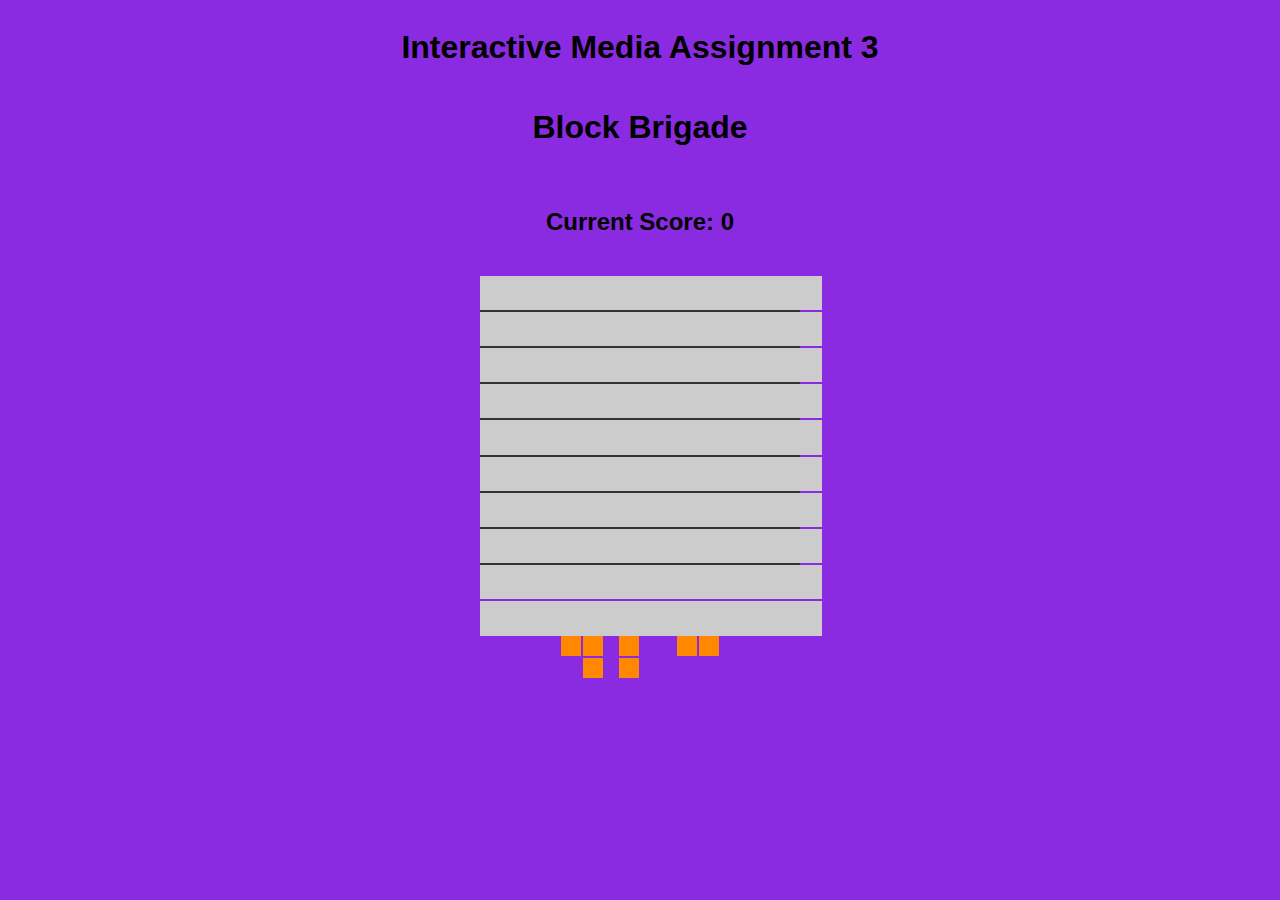
<file: Assigment 3 Sumbission/index.html>
<!DOCTYPE html>
<html lang="en">
<head>
  <meta charset="UTF-8" />
  <meta name="viewport" content="width=device-width, initial-scale=1.0" />
  <title>Interactive Media Assigment 3</title>
  <link rel="stylesheet" href="style.css" />
</head>
<body>
    <h1>Interactive Media Assignment 3</h1>
    <h1>Block Brigade</h1>
  
    <div id="game-container">
      <h2>Current Score: <span id="score">0</span></h2>
      <h2 id="game-over" style="color:red; display:none;">YOU LOSE!</h2>
  
      <div id="game-board"></div>
      <div id="block-tray"></div>
    </div>
  
    <script src="script.js"></script>
  </body>
</html>
</file>
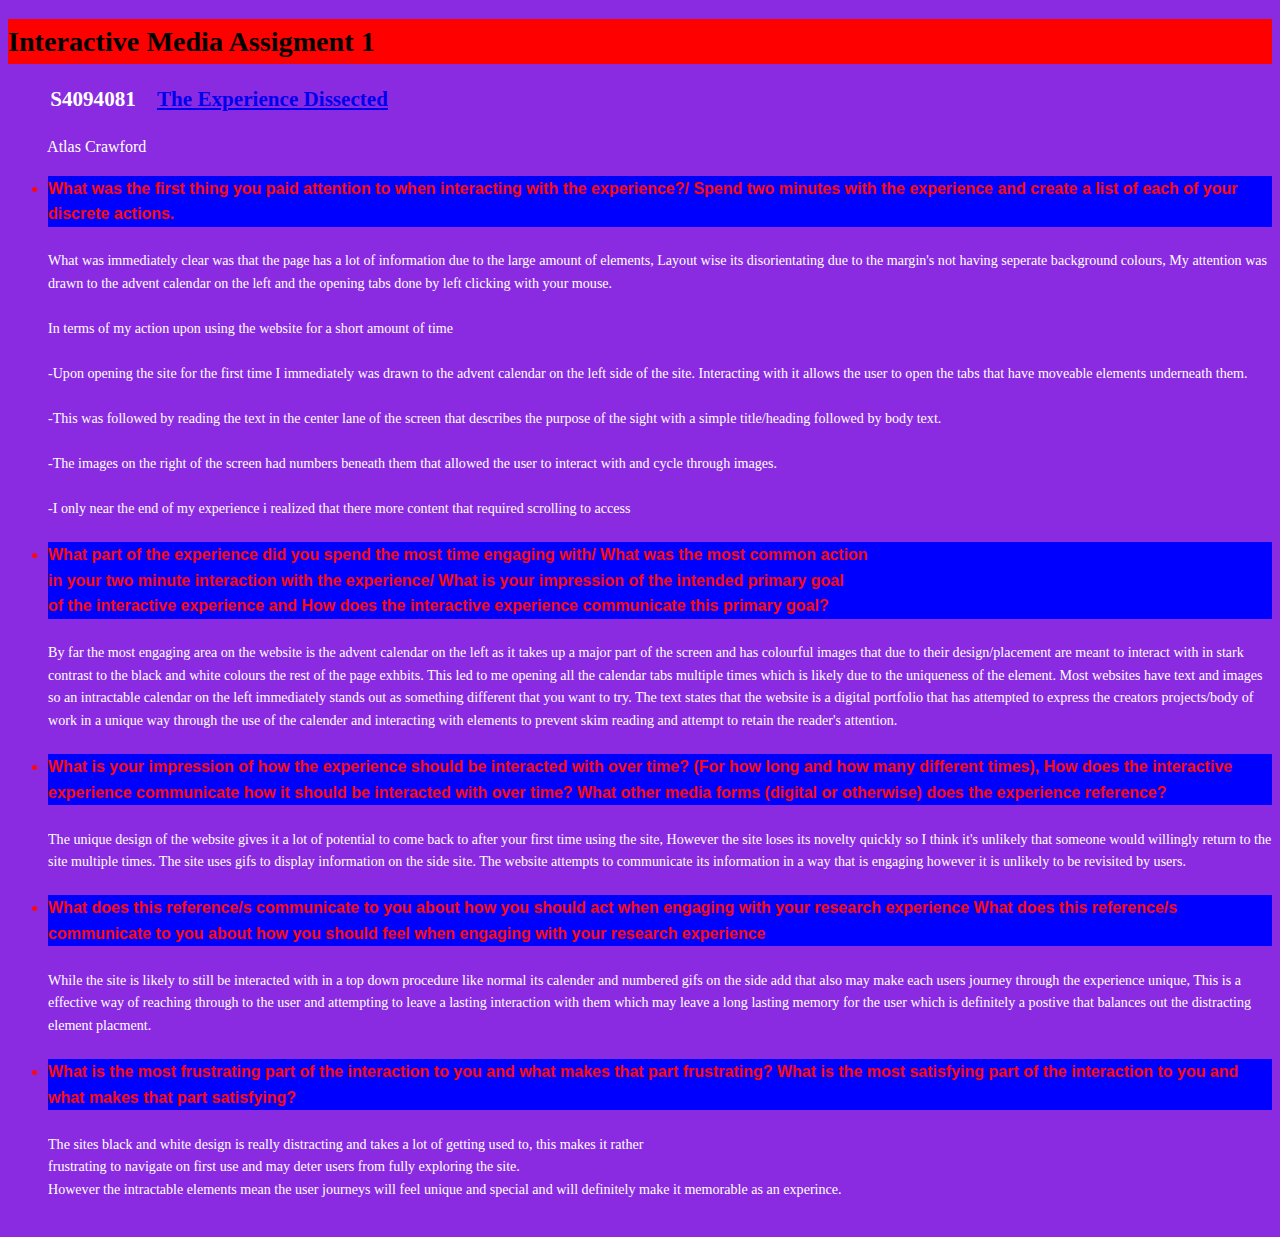
<file: assignment1/index.html>
<!DOCTYPE html>
<html lang="en">
  <head>
    <meta charset="UTF-8" />
    <meta name="viewport" content="width=, initial-scale=1.0" />
    <title>Interactive Media Assigment 1</title>
    <link rel="stylesheet" href="style.css" />
  </head>
  <body>
    <h1>Interactive Media Assigment 1</h1>
    <h2>
      &nbsp; &nbsp; &nbsp; &nbsp; S4094081 &nbsp; &nbsp;<a
        href="https://www.myoungaekim.com/"
        >The Experience Dissected</a
      >
    </h2>
    <h3>&nbsp; &nbsp; &nbsp; &nbsp; &nbsp; Atlas Crawford</h3>
    <ul>
      <li>
        What was the first thing you paid attention to when interacting with the
        experience?/ Spend two minutes with the experience and create a list of
        each of your discrete actions.
      </li>
      <body>
        <br />
        What was immediately clear was that the page has a lot of information
        due to the large amount of elements, Layout wise its disorientating due
        to the margin's not having seperate background colours, My attention was
        drawn to the advent calendar on the left and the opening tabs done by
        left clicking with your mouse.
      </body>
      <br />
      <br />
      <body>
        In terms of my action upon using the website for a short amount of time
        <br />
        <br />
        -Upon opening the site for the first time I immediately was drawn to the
        advent calendar on the left side of the site. Interacting with it allows
        the user to open the tabs that have moveable elements underneath them.
        <br />
        <br />
        -This was followed by reading the text in the center lane of the screen
        that describes the purpose of the sight with a simple title/heading
        followed by body text.
        <br />
        <br />
        -The images on the right of the screen had numbers beneath them that
        allowed the user to interact with and cycle through images.
        <br />
        <br />
        -I only near the end of my experience i realized that there more content
        that required scrolling to access
        <br />
        <br />
      </body>
      <li>
        What part of the experience did you spend the most time engaging with/
        What was the most common action<br />
        in your two minute interaction with the experience/ What is your
        impression of the intended primary goal <br />
        of the interactive experience and How does the interactive experience
        communicate this primary goal?
      </li>
      <br />
      <body>
        By far the most engaging area on the website is the advent calendar on
        the left as it takes up a major part of the screen and has colourful
        images that due to their design/placement are meant to interact with in
        stark contrast to the black and white colours the rest of the page
        exhbits. This led to me opening all the calendar tabs multiple times
        which is likely due to the uniqueness of the element. Most websites have
        text and images so an intractable calendar on the left immediately
        stands out as something different that you want to try. The text states
        that the website is a digital portfolio that has attempted to express
        the creators projects/body of work in a unique way through the use of
        the calender and interacting with elements to prevent skim reading and
        attempt to retain the reader's attention.
      </body>
      <br />
      <br />
      <li>
        What is your impression of how the experience should be interacted with
        over time? (For how long and how many different times), How does the
        interactive experience communicate how it should be interacted with over
        time? What other media forms (digital or otherwise) does the experience
        reference?
      </li>
      <br />

      <body>
        The unique design of the website gives it a lot of potential to come
        back to after your first time using the site, However the site loses its
        novelty quickly so I think it's unlikely that someone would willingly
        return to the site multiple times. The site uses gifs to display
        information on the side site. The website attempts to communicate its
        information in a way that is engaging however it is unlikely to be
        revisited by users.
      </body>
      <br />
      <br />
      <li>
        What does this reference/s communicate to you about how you should act
        when engaging with your research experience What does this reference/s
        communicate to you about how you should feel when engaging with your
        research experience
      </li>
      <br />
      <body>
        While the site is likely to still be interacted with in a top down
        procedure like normal its calender and numbered gifs on the side add
        that also may make each users journey through the experience unique,
        This is a effective way of reaching through to the user and attempting
        to leave a lasting interaction with them which may leave a long lasting
        memory for the user which is definitely a postive that balances out the
        distracting element placment.
      </body>
      <br />
      <br />
      <li>
        What is the most frustrating part of the interaction to you and what
        makes that part frustrating? What is the most satisfying part of the
        interaction to you and what makes that part satisfying?
      </li>
      <br />
      <body>
        The sites black and white design is really distracting and takes a lot
        of getting used to, this makes it rather <br />frustrating to navigate
        on first use and may deter users from fully exploring the site.
        <br />However the intractable elements mean the user journeys will feel
        unique and special and will definitely make it memorable as an
        experince.
      </body>
      <br />
      <br />
    </ul>
  </body>
</html>
</file>
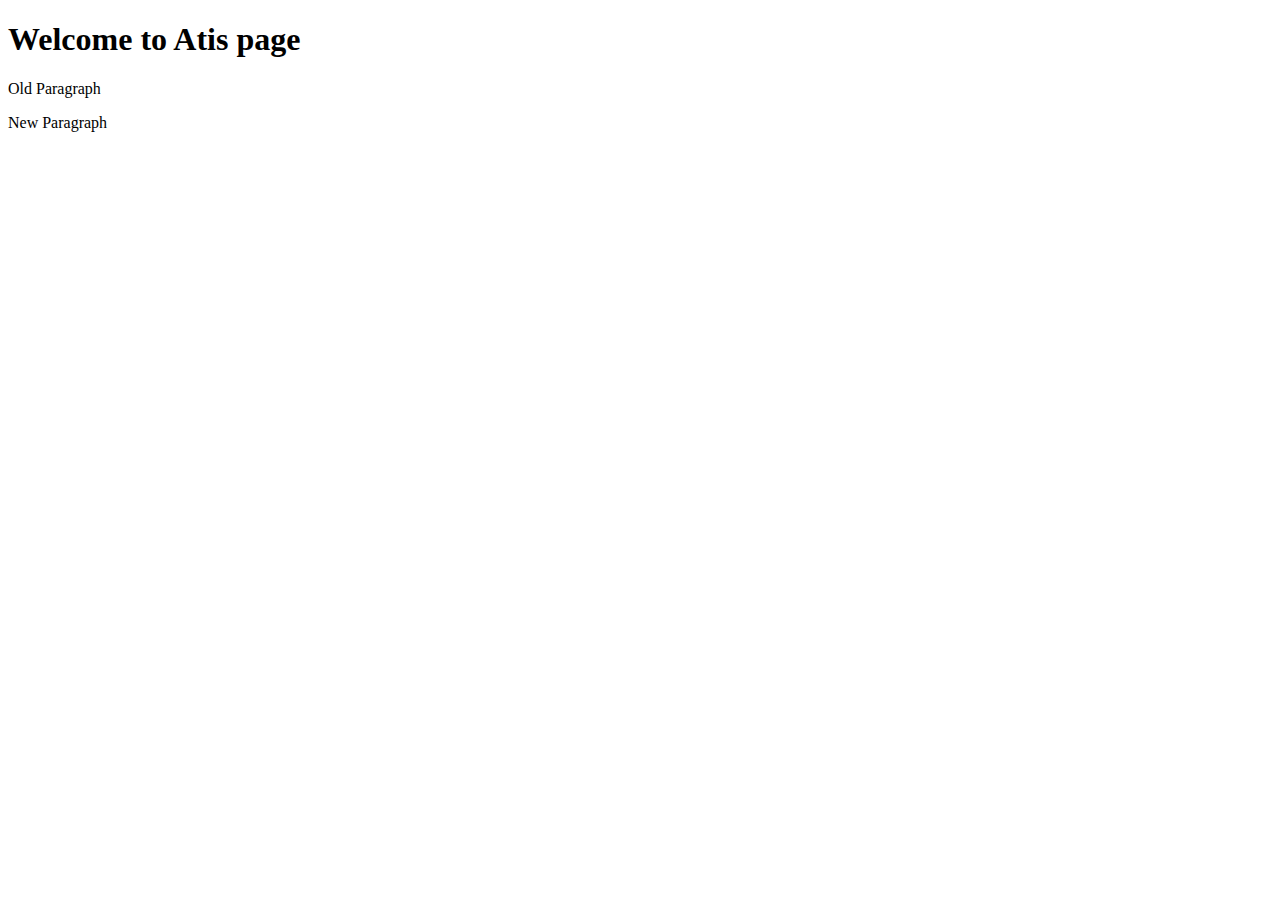
<file: Weekly Modules/week1/index.html>
<!DOCTYPE html>
<html lang="en">
  <head>
    <meta charset="UTF-8" />
    <meta name="viewport" content="width=, initial-scale=1.0" />
    <title>Document</title>
  </head>
  <body>
    <h1>Welcome to Atis page</h1>

    <p>Old Paragraph</p>
    <p>New Paragraph</p>
  </body>
</html>
</file>
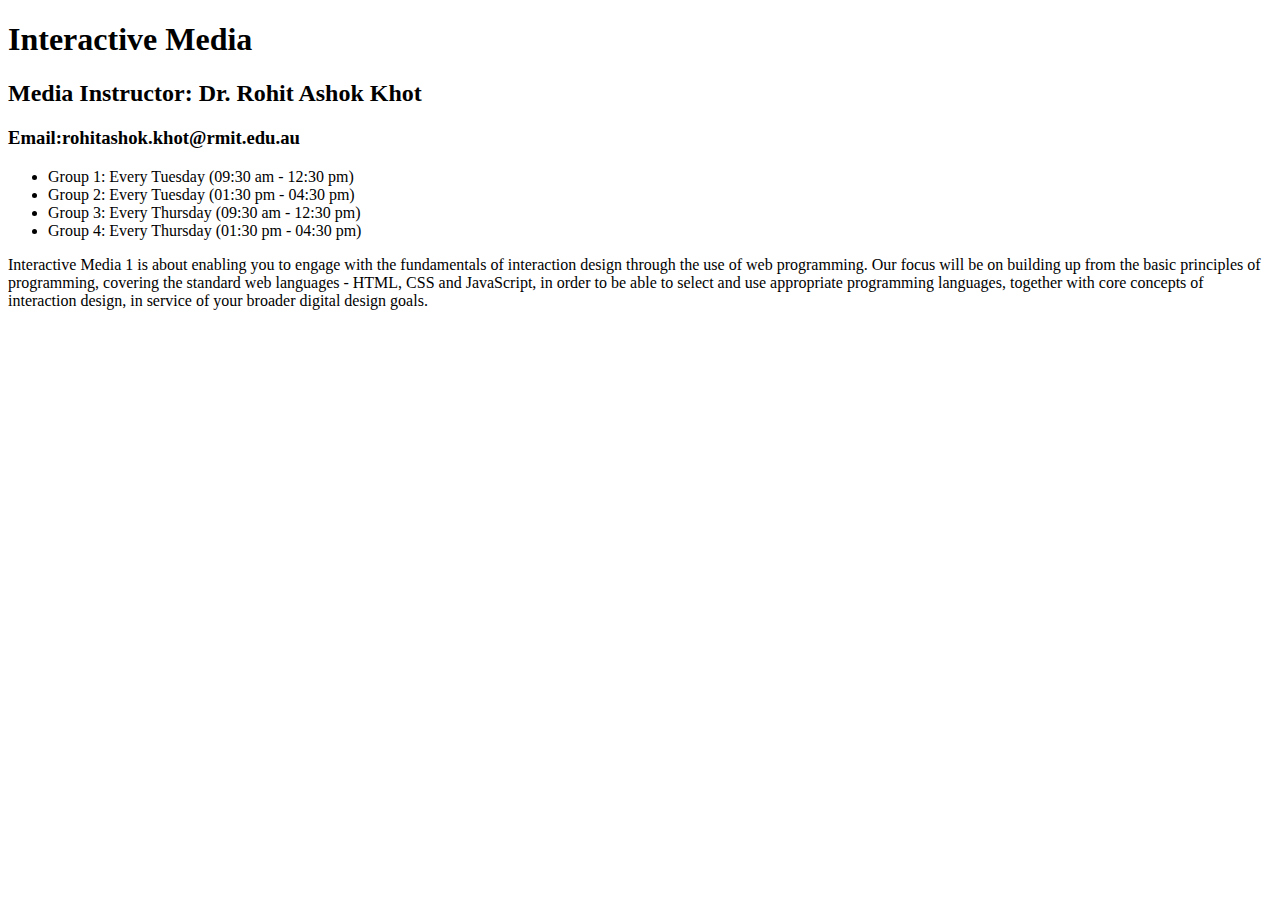
<file: Weekly Modules/week2/index.html>
<!DOCTYPE html>
<html lang="en">
  <head>
    <meta charset="UTF-8" />
    <meta name="viewport" content="width=, initial-scale=1.0" />
    <title>htmlpractice</title>
  </head>
  <body>
    <h1>Interactive Media</h1>
    <h2>Media Instructor: Dr. Rohit Ashok Khot</h2>
    <h3>Email:rohitashok.khot@rmit.edu.au</h3>
    <ul>
      <li>Group 1: Every Tuesday (09:30 am - 12:30 pm)</li>
      <li>Group 2: Every Tuesday (01:30 pm - 04:30 pm)</li>
      <li>Group 3: Every Thursday (09:30 am - 12:30 pm)</li>
      <li>Group 4: Every Thursday (01:30 pm - 04:30 pm)</li>
    </ul>
    Interactive Media 1 is about enabling you to engage with the fundamentals of
    interaction design through the use of web programming. Our focus will be on
    building up from the basic principles of programming, covering the standard
    web languages - HTML, CSS and JavaScript, in order to be able to select and
    use appropriate programming languages, together with core concepts of
    interaction design, in service of your broader digital design goals.
  </body>
</html>
</file>
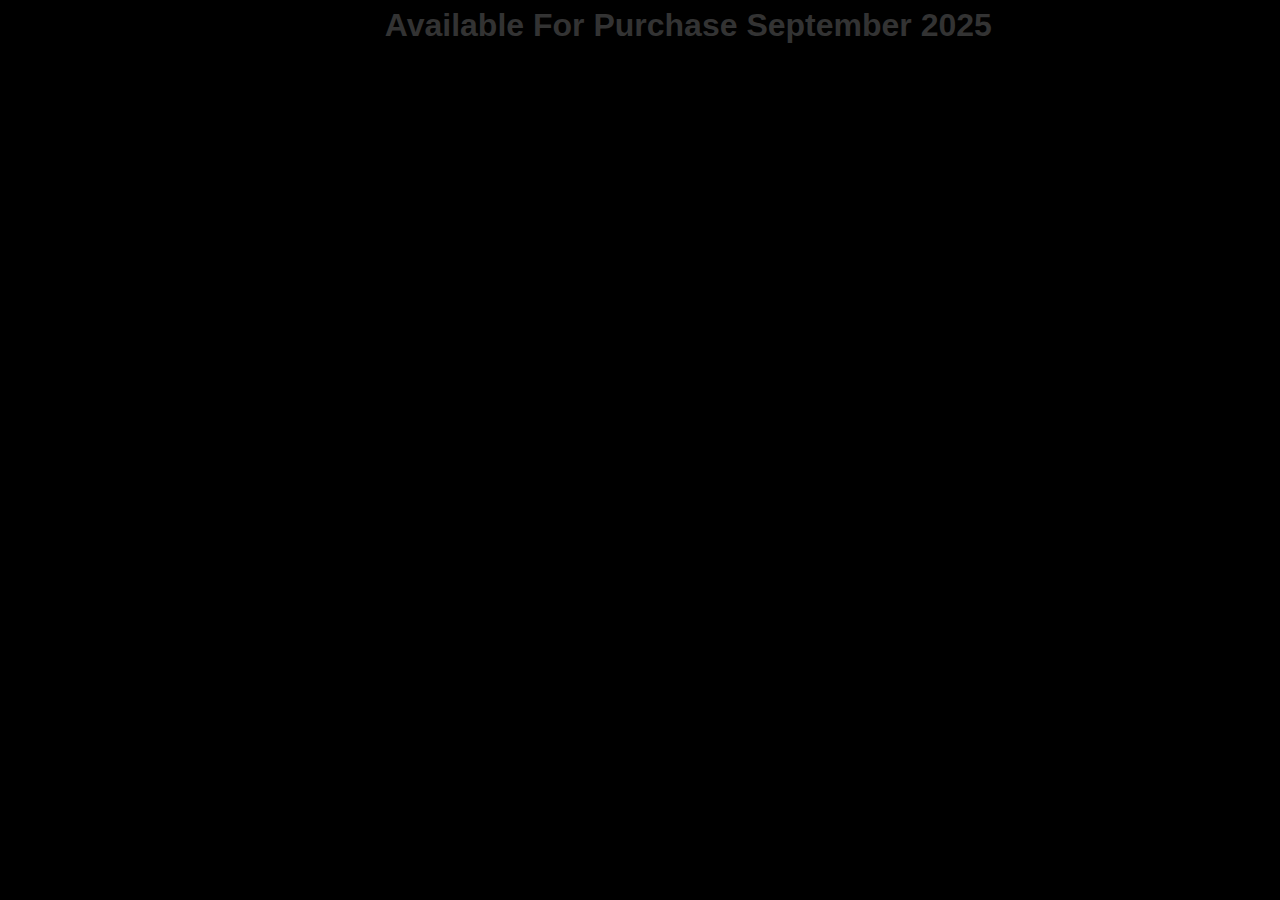
<file: index2.html>
<!DOCTYPE html>
<html lang="en">
  <head>
    <meta charset="UTF-8" />
    <meta name="viewport" content="width=, initial-scale=1.0" />
    <title>Interactive Media Assigment 1</title>
    <link rel="stylesheet" href="style.css" />
  </head>
  <body>
    <h1>&nbsp;&nbsp;&nbsp;&nbsp;&nbsp;&nbsp;&nbsp;&nbsp;&nbsp;&nbsp; Available For Purchase September 2025</h1>
    
      </body>
      <br />
      <br />
    </ul>
  </body>
</html>
</file>
<file: Assigment 3 Sumbission/style.css>
body {
    font-family: Arial, sans-serif;
    display: flex;
    flex-direction: column;
    align-items: center;
    background-color: blueviolet
  }
  
  #game-board {
    width: 300px;
    height: 300px;
    display: grid;
    grid-template-columns: repeat(10, 1fr);
    grid-template-rows: repeat(10, 1fr);
    gap: 2px;
    background-color: #333;
  }
  
  .cell {
    width: 100%;
    aspect-ratio: 1 / 1;
    background-color: #eee;
    border: 1px solid #ccc;
  }

  #block-tray {
    display: flex;
    gap: 16px;
    margin-top: 20px;
  }
  
  .block {
    display: grid;
    grid-template-columns: repeat(3, 20px);
    grid-auto-rows: 20px;
    gap: 2px;
    cursor: grab;
  }
  
  .block-cell {
    width: 20px;
    height: 20px;
    background-color: #ff8800;
  }

  #game-container {
    display: flex;
    flex-direction: column;
    align-items: center;
    gap: 20px;
    padding: 20px;
  }

  :root {
    --board-size: 10;
  }
  
    #game-board {
        gap: 2px;
        background-color: #333; 
        width: 320px; 
  height: 320px;
  }

  .cell {
    width: 100%;
    aspect-ratio: 1 / 1;
    background-color: #ccc;
  }
</file>
<file: assignment1/style.css>
body {
  font-family: "Times New Roman", Times, serif;
  font-size: 0.88rem;
  line-height: 1.6;
  background-color: blueviolet;
  color: white;
}
body2 {
  color: black;
}

h1 {
  background-color: red;
  color: black;
  font-weight: bolder;
}

h2 {
  font-weight: bold;
}

h3 {
  font-size: medium;
  font-weight: normal;
}

li {
  text-align: left;
  font-weight: bold;
  font-size: medium;
  color: rgb(255, 8, 8);
  font-family: "Franklin Gothic Medium", "Arial Narrow", Arial, sans-serif;
  background-color: blue;
}
</file>
<file: style.css>
:root {
    --primary-bg-color: black;
    --text-color: #333;
    --main-bg-color: #333;
    --main-text-color: #fff;
    --main-btn-bg-color: #938989;
  }
  
  
  body,
  h1,
  p,
  ul {
    margin: 0;
    padding: 0;
  }
  
  body {
    font-family: "Arial", sans-serif;
    background-color: var(--primary-bg-color);
    color: var(--text-color);
    line-height: 1.6;
    display: flex;
    flex-direction: column;
    align-items: center;
    justify-content: space-between;
  }
  
  /* Add additional styles as needed */
  
  /* Create a container for the main content */
  .container {
    max-width: 1000px;
    width: 100%;
    padding: 10px;
  }
  
  /* Header styling */
  header {
    background-color: var(--main-bg-color);
    color: var(--main-text-color);
    padding: 10px 0;
    text-align: center;
    width: 100%;
  }
  
  /* Navigation styling */
  nav {
    margin-top: 20px;
    text-align: center;
  }
  
  nav ul {
    list-style: none;
    display: flex;
    justify-content: center;
  }
  
  nav ul li {
    margin-right: 20px;
    border: 3px solid black;
    font-size: 20px;
    display: inline-block;
    background-color: purple;
   
    

  }
  
  nav a {
    text-decoration: none;
    color: var(--text-color);
  }
  
  /* Media player styling */
  .media-player {
    width: 100%;
    margin: 0 auto;
  }
  
  .media-player video {
    max-width: 100%;
  }
  
  .custom-controls {
    display: flex;
    justify-content: space-between;
    align-items: center;
    gap: 1rem;
    margin-top: 10px;
    width: 100%;
  }
  
  .custom-controls button {
    background-color: var(--main-btn-bg-color);
    color: var(--main-text-color);
    border: none;
    padding: 8px 12px;
    cursor: pointer;
    font-size: 16px;
    display: flex;
    align-items: center;
  }
  
  .progress-bar {
    width: 100%;
    height: 10px;
    background-color: #ddd;
    margin-top: 10px;
    overflow: hidden;
  }
  
  .progress-bar span {
    display: block;
    height: 100%;
    background-color: var(--main-bg-color);
    width: 0;
    transition: width 0.3s ease;
  }
  
  /* Footer styling */
  footer {
    background-color: var(--main-bg-color);
    color: var(--main-text-color);
    text-align: center;
    padding: 10px 0;
    width: 100%;
  }

  h2 {
  font-weight:bold;
  font-size: larger;
  color: purple;
  background-color: #ddd;

  }
   p {
    color: purple;
    background-color: #ddd;

   }

  p2 {
    font-weight: bold;
    font-size: larger;
    color: purple;

  }
</file>
